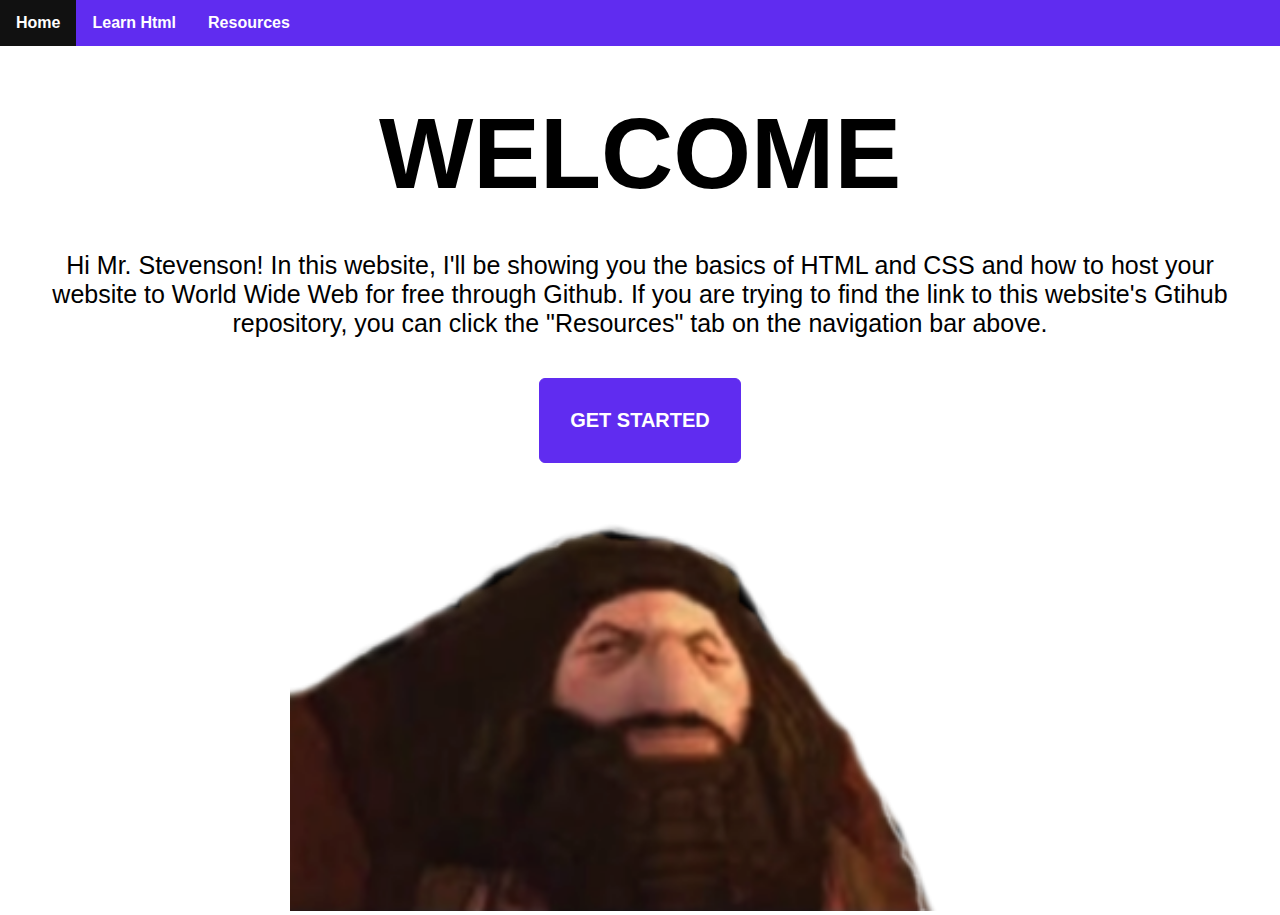
<file: index.html>
<!DOCTYPE html>
<html>
    <head>
        <meta charset="utf-8">
        <title>Kev IP Project</title>
        <link rel="icon" href="ip_Images/ip_hagrid.png">
        <link type="text/css" rel="stylesheet" href="ip_CSS/CSSip.css">
    </head>
    <body>
        <nav>
            <ul>
                <li><a href="index.html">Home</a></li>
                <li><a href="learn.html">Learn Html</a></li>
                <li><a href="resources.html">Resources</a></li>
            </ul>
        </nav>
        
        <div id="home">
            <h1>WELCOME</h1>
            <p>Hi Mr. Stevenson! In this website, I'll be showing you the basics of HTML and CSS and how to host your website to World Wide Web for free through Github. If you are trying to find the link to this website's Gtihub repository, you can click the "Resources" tab on the navigation bar above.</p>
            <button><a href="https://www.youtube.com/watch?v=dQw4w9WgXcQ" target="_self">GET STARTED</a></button>
            <br>
            <br>
            <img src="ip_Images/ip_hagrid.png" alt="Terribly rendered PS1 Hagrid" width="700px" height="400px">
        </div>
    </body>
</html>
</file>
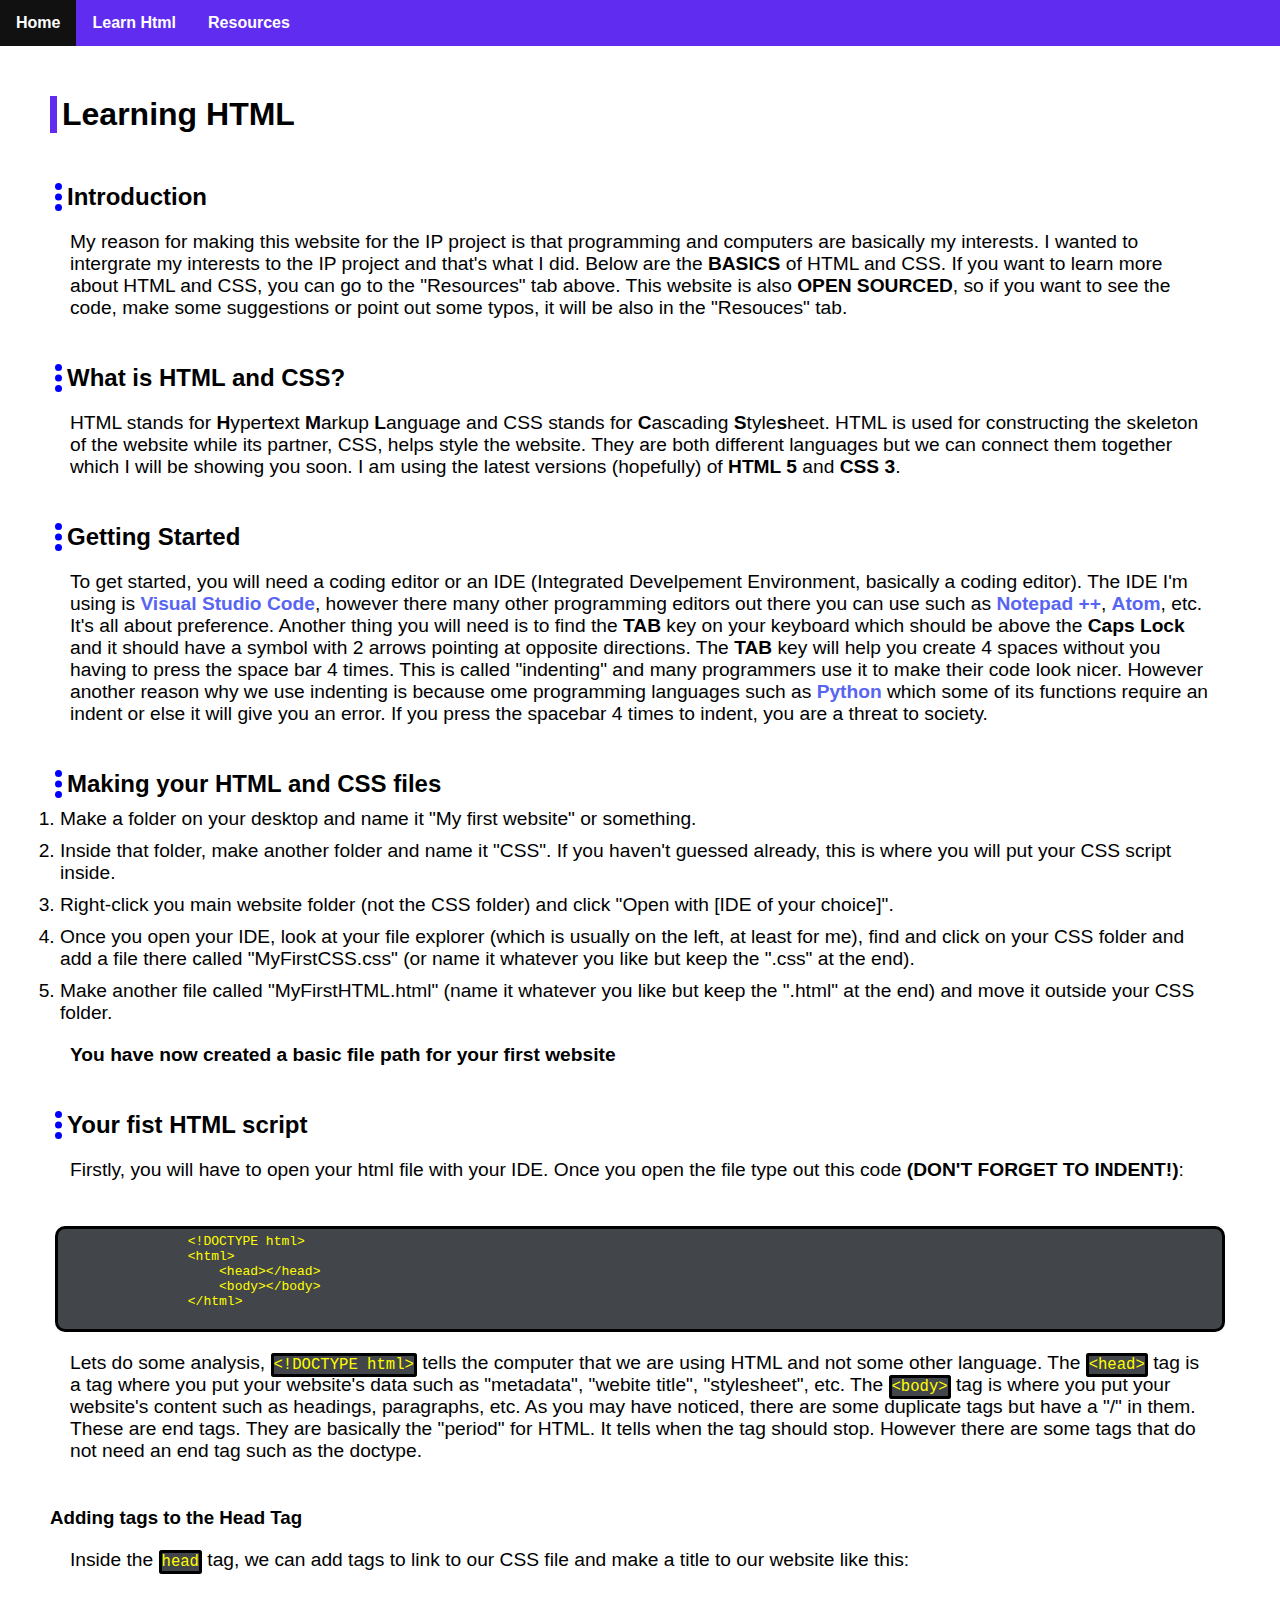
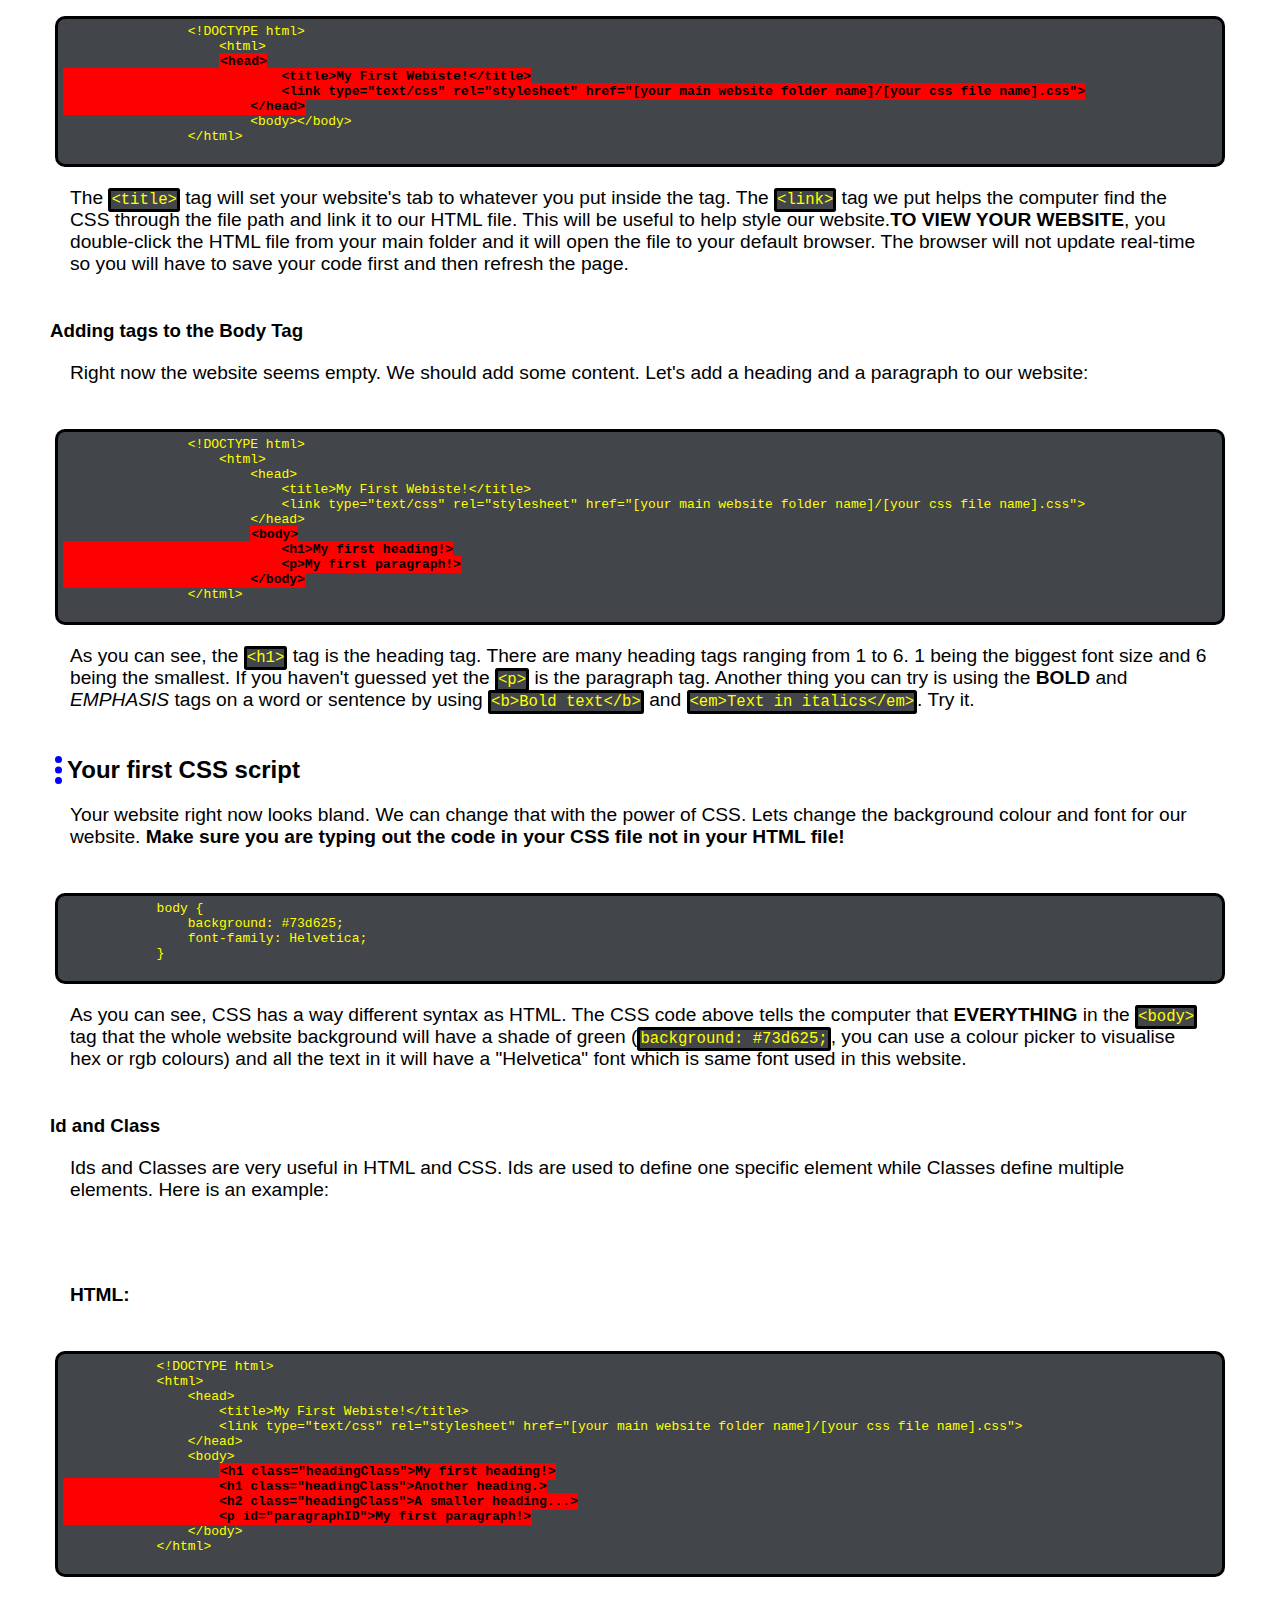
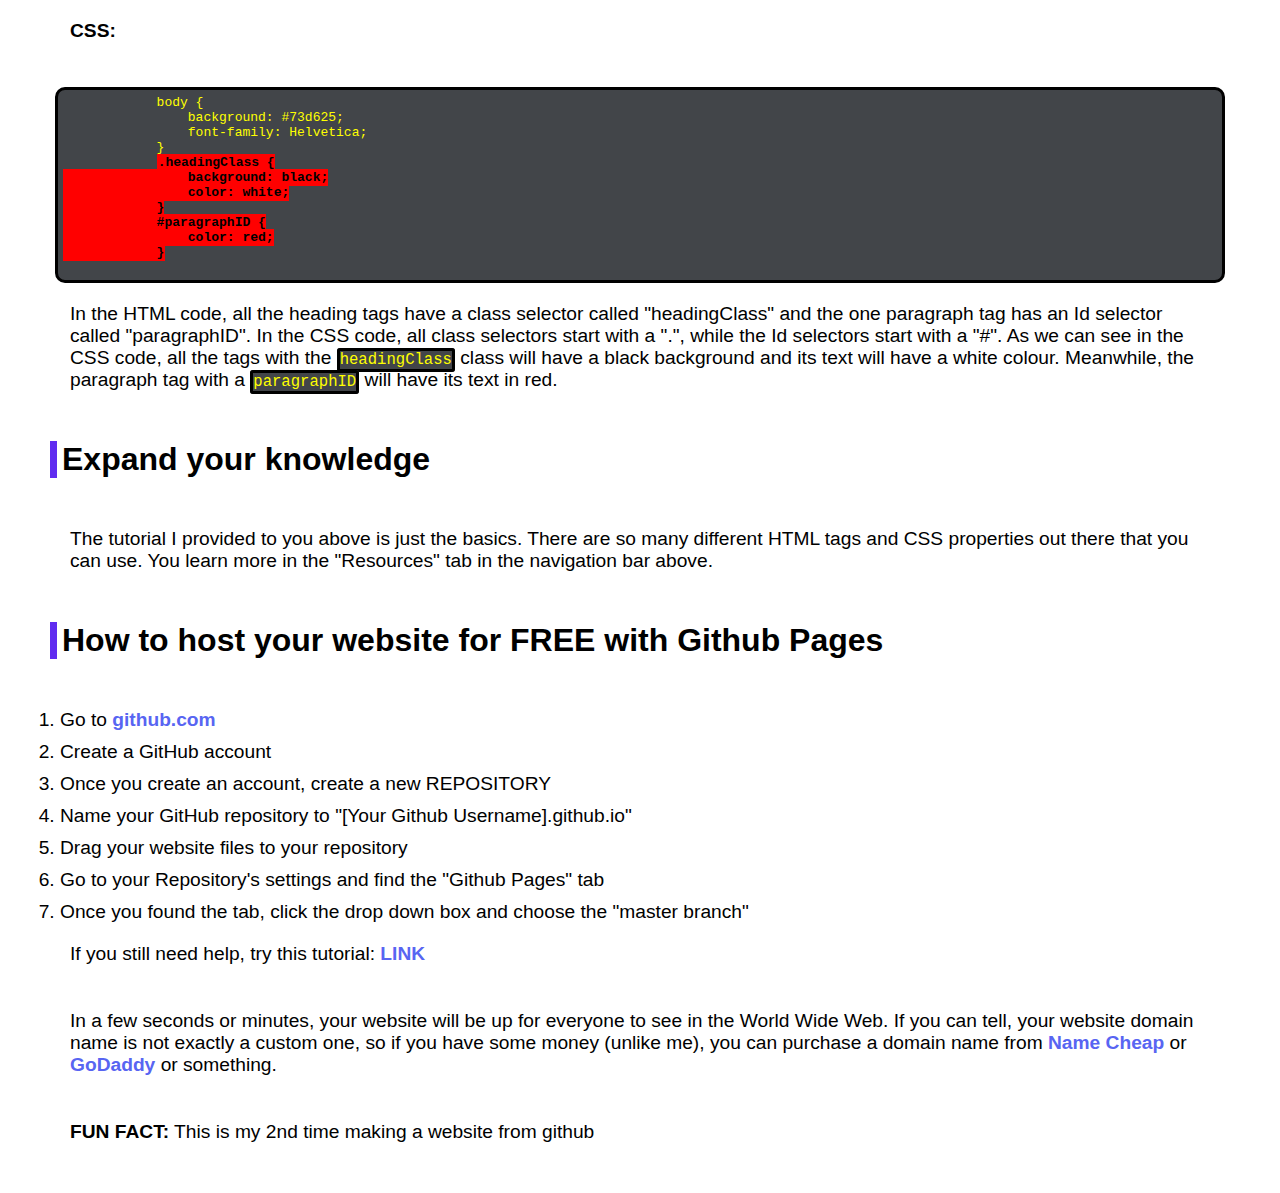
<file: learn.html>
<!DOCTYPE html>
<html>
    <head>
        <meta charset="utf-8">
        <title>Kev IP Project</title>
        <link rel="icon" href="ip_Images/ip_hagrid.png">
        <link type="text/css" rel="stylesheet" href="ip_CSS/CSSip.css">
    </head>
    <body>
        <nav>
            <ul>
                <li><a href="index.html">Home</a></li>
                <li><a href="learn.html">Learn Html</a></li>
                <li><a href="resources.html">Resources</a></li>
            </ul>
        </nav>

        <div id="learn">
            <h1>Learning HTML</h1>

            <h2>Introduction</h2>
            <p>My reason for making this website for the IP project is that programming and computers are basically my interests. I wanted to intergrate my interests to the IP project and that's what I did. Below are the <b>BASICS</b> of HTML and CSS. If you want to learn more about HTML and CSS, you can go to the "Resources" tab above. This website is also <b>OPEN SOURCED</b>, so if you want to see the code, make some suggestions or point out some typos, it will be also in the "Resouces" tab.</p>

            <h2>What is HTML and CSS?</h2>
            <p>HTML stands for <b>H</b>yper<b>t</b>ext <b>M</b>arkup <b>L</b>anguage and CSS stands for <b>C</b>ascading <b>S</b>tyle<b>s</b>heet. HTML is used for constructing the skeleton of the website while its partner, CSS, helps style the website. They are both different languages but we can connect them together which I will be showing you soon. I am using the latest versions (hopefully) of <b>HTML 5</b> and <b>CSS 3</b>.</p>

            <h2>Getting Started</h2>
            <p>To get started, you will need a coding editor or an IDE (Integrated Develpement Environment, basically a coding editor). The IDE I'm using is <a href="https://code.visualstudio.com/" target="_blank">Visual Studio Code</a>, however there many other programming editors out there you can use such as <a href="https://notepad-plus-plus.org/" target="_blank">Notepad ++</a>, <a href="https://atom.io/" target="_blank">Atom</a>, etc. It's all about preference. Another thing you will need is to find the <b>TAB</b> key on your keyboard which should be above the <b>Caps Lock</b> and it should have a symbol with 2 arrows pointing at opposite directions. The <b>TAB</b> key will help you create 4 spaces without you having to press the space bar 4 times. This is called "indenting" and many programmers use it to make their code look nicer. However another reason why we use indenting is because ome programming languages such as <a href="https://www.python.org/">Python</a> which some of its functions require an indent or else it will give you an error. If you press the spacebar 4 times to indent, you are a threat to society.</p>

            <h2>Making your HTML and CSS files</h2>
            <ol>
                <li>Make a folder on your desktop and name it "My first website" or something.</li>
                <li>Inside that folder, make another folder and name it "CSS". If you haven't guessed already, this is where you will put your CSS script inside.</li>
                <li>Right-click you main website folder (not the CSS folder) and click "Open with [IDE of your choice]".</li>
                <li>Once you open your IDE, look at your file explorer (which is usually on the left, at least for me), find and click on your CSS folder and add a file there called "MyFirstCSS.css" (or name it whatever you like but keep the ".css" at the end).</li>
                <li>Make another file called "MyFirstHTML.html" (name it whatever you like but keep the ".html" at the end) and move it outside your CSS folder.</li> 
            </ol>
            <p><b>You have now created a basic file path for your first website</b></p>


            <h2>Your fist HTML script</h2>
            <p>Firstly, you will have to open your html file with your IDE. Once you open the file type out this code <b>(DON'T FORGET TO INDENT!)</b>:</p>
            <pre>
                &lt;!DOCTYPE html&gt;
                &lt;html&gt;
                    &lt;head&gt;&lt;/head&gt;
                    &lt;body&gt;&lt;/body&gt;
                &lt;/html&gt;
            </pre>
            <p>Lets do some analysis, <code>&lt;!DOCTYPE html&gt;</code> tells the computer that we are using HTML and not some other language. The <code>&lt;head&gt;</code> tag is a tag where you put your website's data such as "metadata", "webite title", "stylesheet", etc. The <code>&lt;body&gt;</code> tag is where you put your website's content such as headings, paragraphs, etc. As you may have noticed, there are some duplicate tags but have a "/" in them. These are end tags. They are basically the "period" for HTML. It tells when the tag should stop. However there are some tags that do not need an end tag such as the doctype.
            
            <h3>Adding tags to the Head Tag</h3>
            <p>Inside the <code>head</code> tag, we can add tags to link to our CSS file and make a title to our website like this:</p>
            <pre>
                &lt;!DOCTYPE html&gt;
                    &lt;html&gt;
                    <span class="codeHighlight">&lt;head&gt;
                            &lt;title&gt;My First Webiste!&lt;/title&gt;
                            &lt;link type="text/css" rel="stylesheet" href="[your main website folder name]/[your css file name].css"&gt;
                        &lt;/head&gt;</span>
                        &lt;body&gt;&lt;/body&gt;
                &lt;/html&gt;
            </pre>
            <p>The <code>&lt;title&gt;</code> tag will set your website's tab to whatever you put inside the tag. The <code>&lt;link&gt;</code> tag we put helps the computer find the CSS through the file path and link it to our HTML file. This will be useful to help style our website.<b>TO VIEW YOUR WEBSITE</b>, you double-click the HTML file from your main folder and it will open the file to your default browser. The browser will not update real-time so you will have to save your code first and then refresh the page.</p>

            <h3>Adding tags to the Body Tag</h3>
            <p>Right now the website seems empty. We should add some content. Let's add a heading and a paragraph to our website:</p>
            <pre>
                &lt;!DOCTYPE html&gt;
                    &lt;html&gt;
                        &lt;head&gt;
                            &lt;title&gt;My First Webiste!&lt;/title&gt;
                            &lt;link type="text/css" rel="stylesheet" href="[your main website folder name]/[your css file name].css"&gt;
                        &lt;/head&gt;
                        <span class="codeHighlight">&lt;body&gt;
                            &lt;h1&gt;My first heading!&gt;
                            &lt;p&gt;My first paragraph!&gt;
                        &lt;/body&gt;</span>
                &lt;/html&gt;
            </pre>
            <p>As you can see, the <code>&lt;h1&gt;</code> tag is the heading tag. There are many heading tags ranging from 1 to 6. 1 being the biggest font size and 6 being the smallest. If you haven't guessed yet the <code>&lt;p&gt;</code> is the paragraph tag. Another thing you can try is using the <b>BOLD</b> and <em>EMPHASIS</em> tags on a word or sentence by using <code>&lt;b&gt;Bold text&lt;/b&gt;</code> and <code>&lt;em&gt;Text in italics&lt;/em&gt;</code>. Try it.</p>

        <h2>Your first CSS script</h2>
        <p>Your website right now looks bland. We can change that with the power of CSS. Lets change the background colour and font for our website. <b>Make sure you are typing out the code in your CSS file not in your HTML file!</b></p>
        <pre>
            body {
                background: #73d625;
                font-family: Helvetica;
            }
        </pre>
        <p>As you can see, CSS has a way different syntax as HTML. The CSS code above tells the computer that <b>EVERYTHING</b> in the <code>&lt;body&gt;</code> tag that the whole website background will have a shade of green (<code>background: #73d625;</code>, you can use a colour picker to visualise hex or rgb colours) and all the text in it will have a "Helvetica" font which is same font used in this website.</p>

        <h3>Id and Class</h3>
        <p>Ids and Classes are very useful in HTML and CSS. Ids are used to define one specific element while Classes define multiple elements. Here is an example:</p>
        <br>
        <p><b>HTML:</b></p>
        <pre>
            &lt;!DOCTYPE html&gt;
            &lt;html&gt;
                &lt;head&gt;
                    &lt;title&gt;My First Webiste!&lt;/title&gt;
                    &lt;link type="text/css" rel="stylesheet" href="[your main website folder name]/[your css file name].css"&gt;
                &lt;/head&gt;
                &lt;body&gt;
                    <span class="codeHighlight">&lt;h1 class="headingClass"&gt;My first heading!&gt;
                    &lt;h1 class="headingClass"&gt;Another heading.&gt;
                    &lt;h2 class="headingClass"&gt;A smaller heading...&gt;
                    &lt;p id="paragraphID"&gt;My first paragraph!&gt;</span>
                &lt;/body&gt;
            &lt;/html&gt;
        </pre>
        <br>
        <p><b>CSS:</b></p>
        <pre>
            body {
                background: #73d625;
                font-family: Helvetica;
            }
            <span class="codeHighlight">.headingClass {
                background: black;
                color: white;
            }
            #paragraphID {
                color: red;
            }</span>
        </pre>
        <p>In the HTML code, all the heading tags have a class selector called "headingClass" and the one paragraph tag has an Id selector called "paragraphID". In the CSS code, all class selectors start with a ".", while the Id selectors start with a "#". As we can see in the CSS code, all the tags with the <code>headingClass</code> class will have a black background and its text will have a white colour. Meanwhile, the paragraph tag with a <code>paragraphID</code> will have its text in red.</p>

        <h1>Expand your knowledge</h1>
        <p>The tutorial I provided to you above is just the basics. There are so many different HTML tags and CSS properties out there that you can use. You learn more in the "Resources" tab in the navigation bar above. </p>

        <h1>How to host your website for FREE with Github Pages</h1>
        <ol>
            <li>Go to <a href="https://github.com/" taget="_blank">github.com</a></li>
            <li>Create a GitHub account</li>
            <li>Once you create an account, create a new REPOSITORY</li>
            <li>Name your GitHub repository to "[Your Github Username].github.io"</li>
            <li>Drag your website files to your repository</li>
            <li>Go to your Repository's settings and find the "Github Pages" tab</li> 
            <li>Once you found the tab, click the drop down box and choose the "master branch"</li>
        </ol>
        <p>If you still need help, try this tutorial: <a href="https://towardsdatascience.com/how-to-create-a-free-github-pages-website-53743d7524e1" target="_blank">LINK</a></p>
        <p>In a few seconds or minutes, your website will be up for everyone to see in the World Wide Web. If you can tell, your website domain name is not exactly a custom one, so if you have some money (unlike me), you can purchase a domain name from <a href="https://www.namecheap.com/?msclkid=02aeea153d081e1db778889f4648019d&utm_source=bing&utm_medium=cpc&utm_campaign=Bing-NC-SearchAds-Brand-PureBrand-Exact-NEW&utm_term=cheap%20names&utm_content=SearchAds-Brand-PureBrand-Misspell-Exact" target="_blank">Name Cheap</a> or <a href="https://www.godaddy.com/en-ca/offers/godaddy?isc=cocagca001&countryview=1&currencyType=CAD&cdtl=c_396745476.g_1242448744702432.k_kwd-77653384861343:loc-32.a_.d_c.ctv_o&bnb=b&msclkid=ae66d0b63d261baf0d77b23c46a46a7a&utm_source=bing&utm_medium=cpc&utm_campaign=en-ca_corp-core_sem_bh_b_x_aware-consider_x_pros_intl_exact-skag_001&utm_term=godaddy&utm_content=%5Bgd%5D%20godaddy">GoDaddy</a> or something.</p>
        <p><b>FUN FACT:</b> This is my 2nd time making a website from github</p>
        </div>

    </body>
</html>
</file>
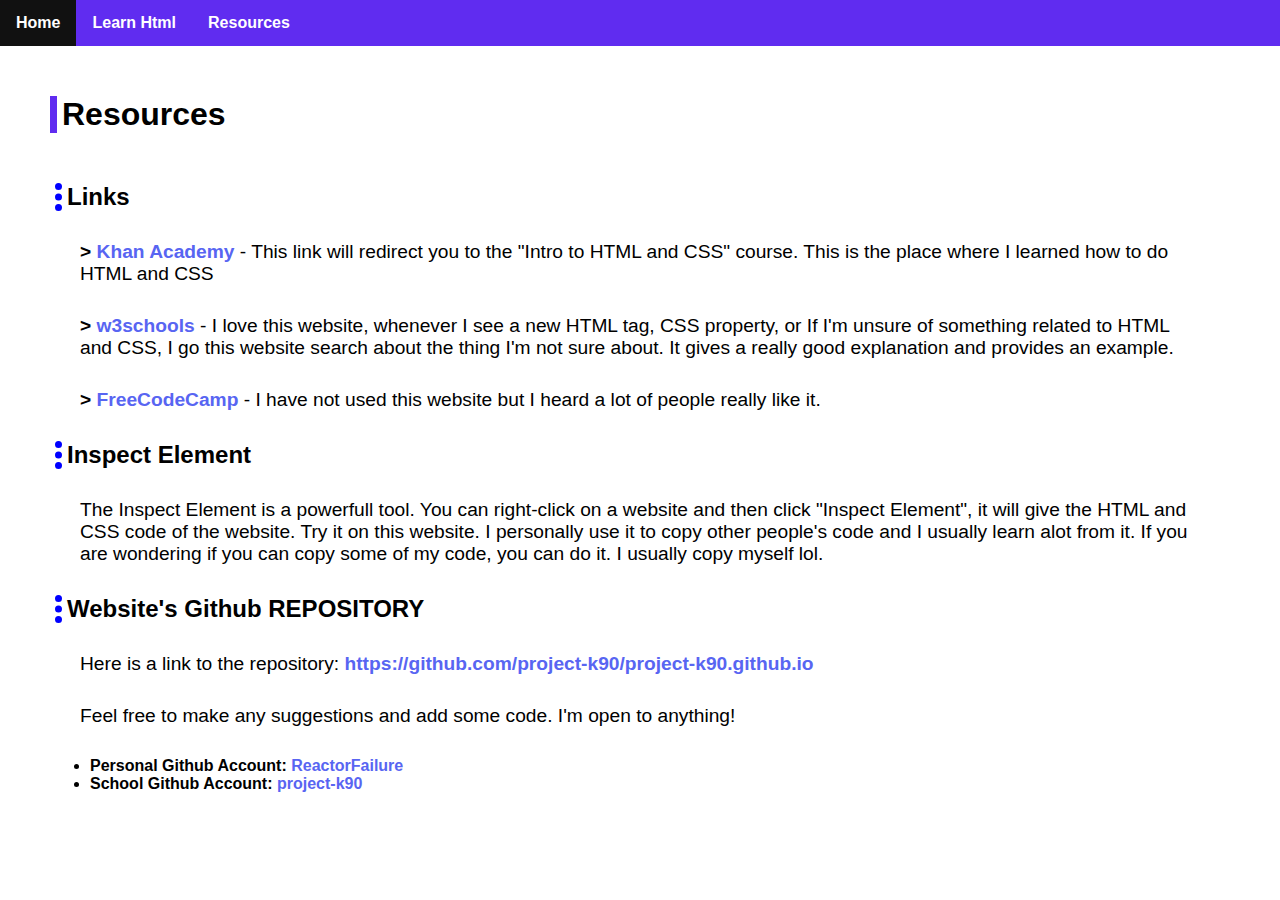
<file: resources.html>
<!DOCTYPE html>
<html>
    <head>
        <meta charset="utf-8">
        <title>Kev IP Project</title>
        <link rel="icon" href="ip_Images/ip_hagrid.png">
        <link type="text/css" rel="stylesheet" href="ip_CSS/CSSip.css">
    </head>
    <body>
        <nav>
            <ul>
                <li><a href="index.html">Home</a></li>
                <li><a href="learn.html">Learn Html</a></li>
                <li><a href="resources.html">Resources</a></li>
            </ul>
        </nav>

        <div id="resources">
            <h1>Resources</h1>

            <h2>Links</h2>
            <p><b>></b> <a href="https://www.khanacademy.org/computing/computer-programming/html-css" target="_blank">Khan Academy</a> - This link will redirect you to the "Intro to HTML and CSS" course. This is the place where I learned how to do HTML and CSS</p>
            <p><b>></b> <a href="https://www.w3schools.com/" target="_blank">w3schools</a> - I love this website, whenever I see a new HTML tag, CSS property, or If I'm unsure of something related to HTML and CSS, I go this website search about the thing I'm not sure about. It gives a really good explanation and provides an example.</p>
            <p><b>></b> <a href="https://www.freecodecamp.org/" target="_blank">FreeCodeCamp</a> - I have not used this website but I heard a lot of people really like it.</p>

            <h2>Inspect Element</h2>
            <p>The Inspect Element is a powerfull tool. You can right-click on a website and then click "Inspect Element", it will give the HTML and CSS code of the website. Try it on this website. I personally use it to copy other people's code and I usually learn alot from it. If you are wondering if you can copy some of my code, you can do it. I usually copy myself lol.</p>

            <h2>Website's Github REPOSITORY</h2>
            <p>Here is a link to the repository: <a href="https://github.com/project-k90/project-k90.github.io" target="_blank">https://github.com/project-k90/project-k90.github.io</a></p>
            <p>Feel free to make any suggestions and add some code. I'm open to anything!</p>
            <ul>
                <li><b>Personal Github Account:</b> <a href="https://github.com/ReactorFailure" target="_blank">ReactorFailure</a></li>
                <li><b>School Github Account:</b> <a href="https://github.com/project-k90" target="_blank">project-k90</a></li>
            </ul>
        </div>

    </body>
</html>
<!-- https://devpractical.com/display-html-tags-as-plain-text/#:~:text=You%20can%20show%20HTML%20tags%20as%20plain%20text,They%20are%20there%20but%20you%20cannot%20see%20them. -->
</file>
<file: ip_CSS/CSSip.css>
* {
    padding: 0;
    margin: 0;
}
a {
    color: #5865F2;
    text-decoration: none;
    font-weight: bold;
}
a:hover {
    text-decoration: underline;
}
body {
    font-family: Helvetica;
}

nav ul {
    list-style-type: none;
    margin: 0;
    padding: 0;
    overflow: hidden;
    background-color: rgb(96, 44, 240);
}
  
  nav li {
    float: left;
    display:inline;
}
  
  nav li a {
    display: block;
    color: white;
    text-align: center;
    padding: 14px 16px;
    text-decoration: none;
}
  
  nav li a:hover {
    background-color: #111;
    text-decoration: none;
}
.codeHighlight {
    background: red;
    color: black;
    font-weight: bold;
    padding: 1px;
}

/* index.html */
#home {
    text-align: center;
    top: 50%;
    left: 50%;
}
#home h1 {
    margin-top: 50px;
    font-size: 100px;
}
#home p {
    font-size: 25px;
    padding:40px;
}
#home button {
    padding: 30px;
    background: rgb(96, 44, 240);
    color: white;
    border:solid 1px rgb(96, 44, 240);
    border-radius: 6px;
    font-size: 15px;
    margin-bottom: 30px;
}
#home button a {
    font-size: 20px;
    font-weight: bold;
    text-decoration: none;
    color: white;
}

/* learn.html */
#learn {
    margin: 50px;
}
#learn h1 {
    margin-top: 50px;
    margin-bottom: 50px;
    padding-left: 5px;
    border-left: solid 7px rgb(96, 44, 240);
}
#learn h2 {
    border-left: dotted 7px blue;
    padding-left: 5px;
    margin-left: 5px;
}
#learn p {
    font-size: larger;
    margin: 20px;
    margin-bottom: 45px;
}
#learn ol li {
    margin: 10px;
    font-size: larger;
}
pre {
    border: solid 3px black;
    border-radius: 10px;
    background: #424549;
    color: yellow;
    padding: 5px;
    margin: 5px;
}
code {
    border: solid 3px black;
    border-radius: 3px;
    background: #424549;
    color: yellow;
}

/* resources.html */
#resources {
    margin: 50px;
}
#resources h1 {
    margin-top: 50px;
    margin-bottom: 50px;
    padding-left: 5px;
    border-left: solid 7px rgb(96, 44, 240);
}
#resources h2 {
    border-left: dotted 7px blue;
    padding-left: 5px;
    margin-left: 5px;
}
#resources p {
    font-size: larger;
    margin: 30px;
}
#resources ul {
    margin-left: 40px;
}
</file>
